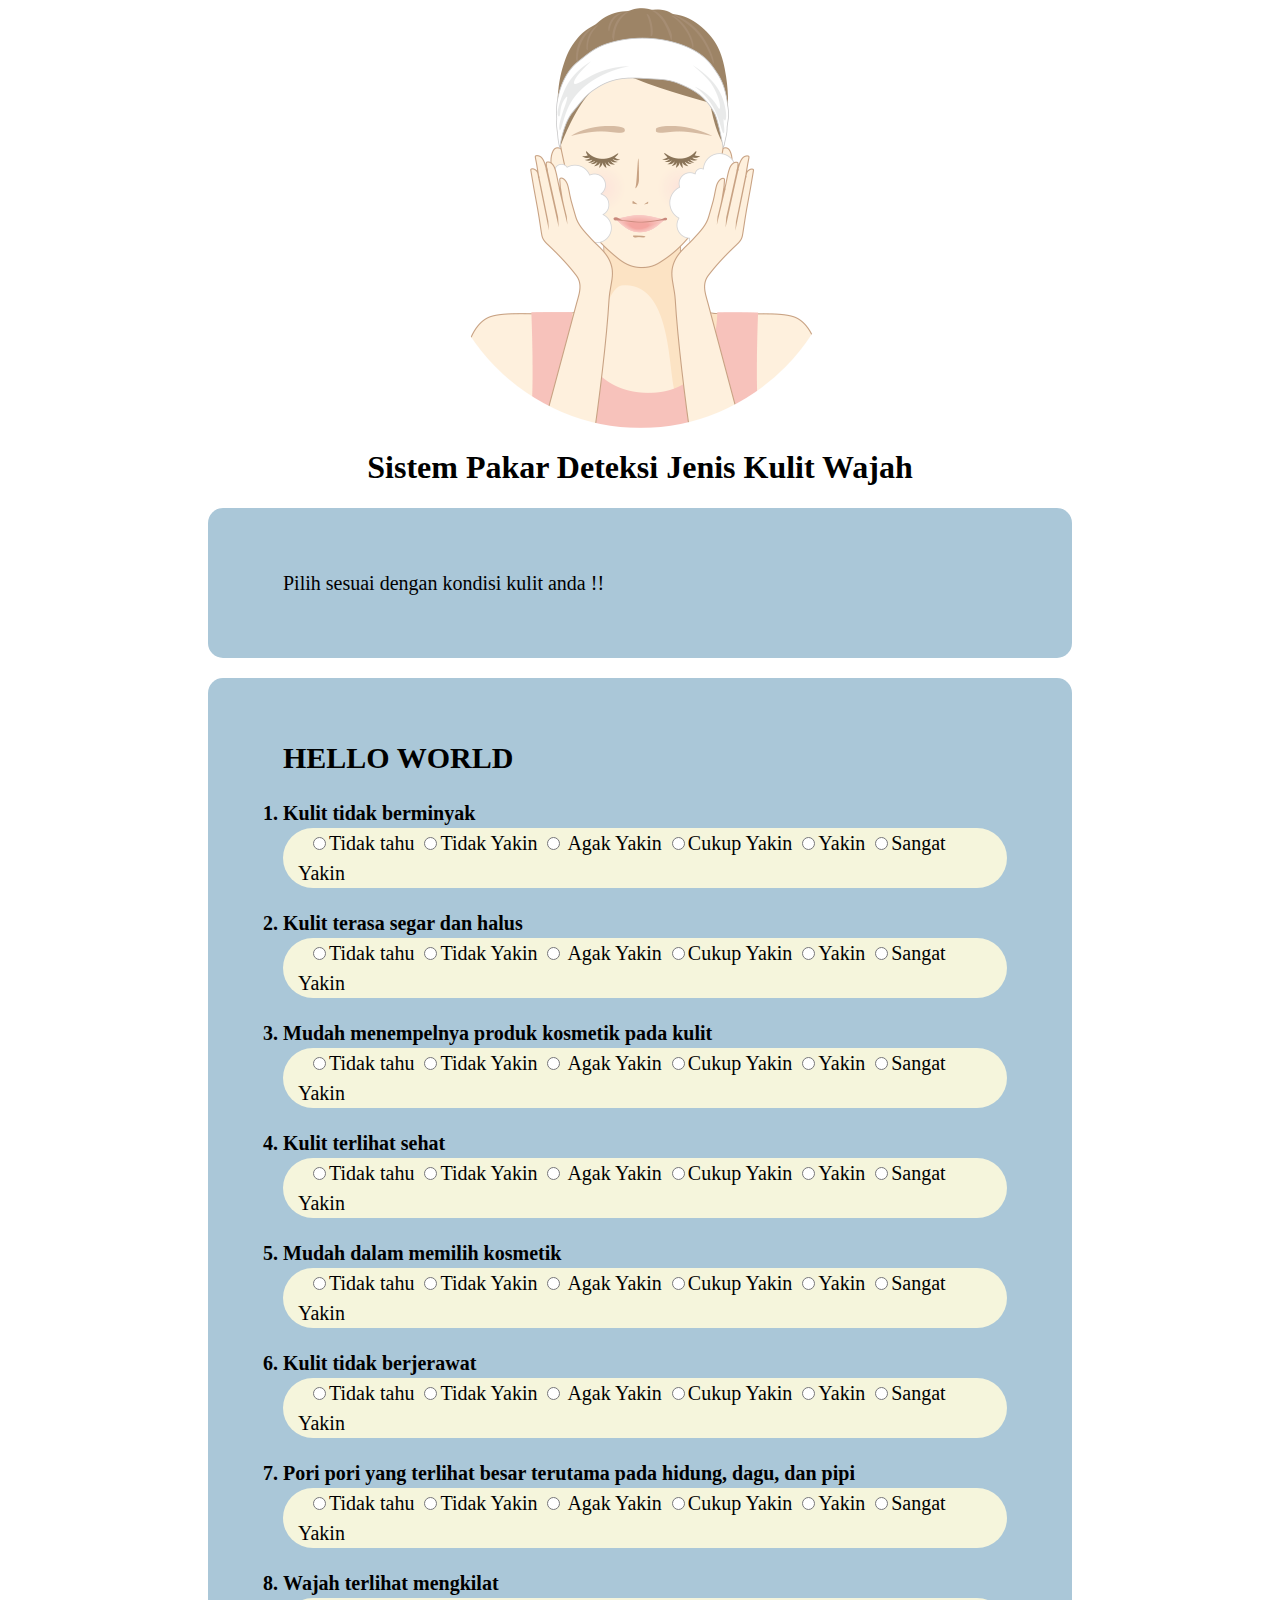
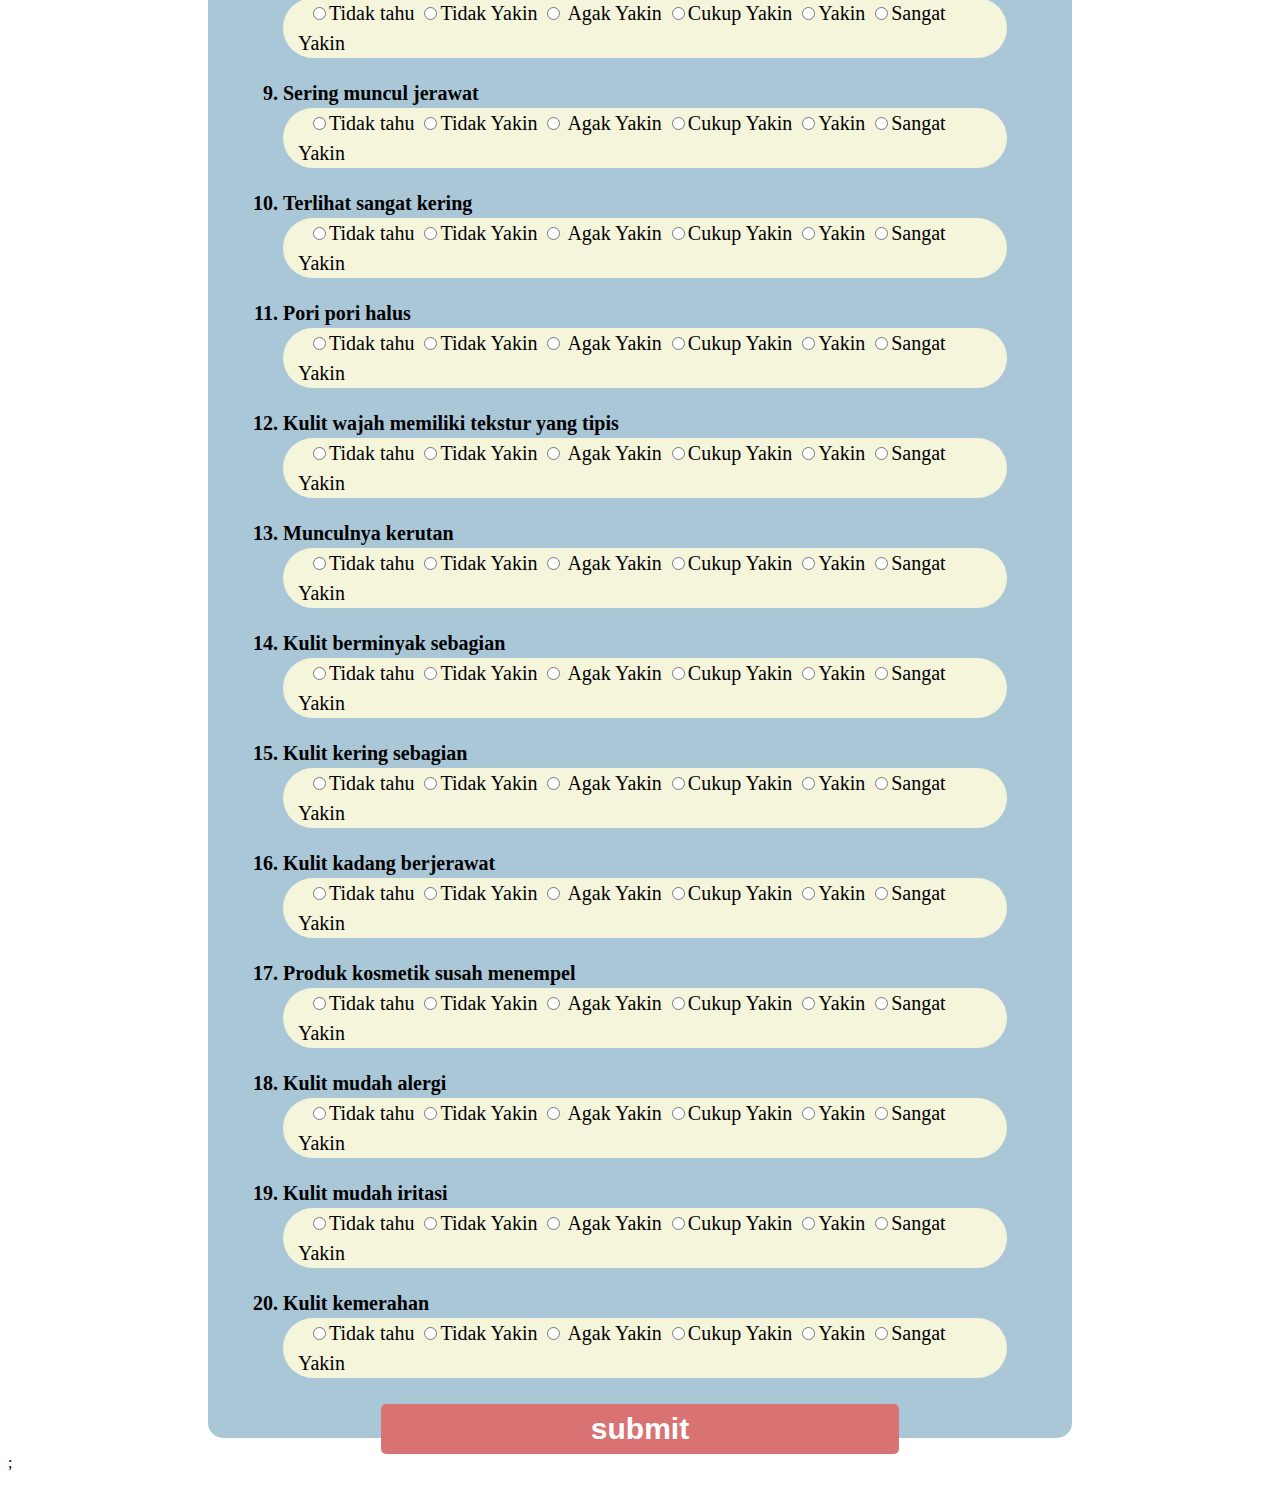
<file: index.html>
<!DOCTYPE html>
<html lang="en">
<head>
    <meta charset="UTF-8">
    <meta http-equiv="X-UA-Compatible" content="IE=edge">
    <meta name="viewport" content="width=device-width, initial-scale=1.0">

    <!-- CSS LINK -->
    <link rel="stylesheet" href="style.css" />
    

    <title>Sistem Pakar Deteksi Jenis Kulit Wajah</title>
</head>
<body>
    <div class="Profile">
        <img src="images/profile.png" alt="" style="border-radius: 50%; height: auto;display: block;margin-left: auto;margin-right: auto;">
    </div>
    <div class="jdl">
        <h1>Sistem Pakar Deteksi Jenis Kulit Wajah</h1>
    </div>
    <div class="form">
        <div class="g01">
            <p>Pilih sesuai dengan kondisi kulit anda !!</p>
        </div>
    </div>
    <div class="form">
        <form action="" class="formSaya" name="gejala-form">
            <ol>
                <div class="g01">
                    <h2>HELLO WORLD</h2>
                <div class="lbl"><label for=""><li>Kulit tidak berminyak</li></label></div>
                <div class="inpt">
                    <input type="radio" class="rad" name="G01" value="0">Tidak tahu
                    <input type="radio" class="rad" name="G01" value="0.2">Tidak Yakin
                    <input type="radio" class="rad" name="G01" value="0.4"> Agak Yakin
                    <input type="radio" class="rad" name="G01" value="0.6">Cukup Yakin
                    <input type="radio" class="rad" name="G01" value="0.8">Yakin
                    <input type="radio" class="rad" name="G01" value="1">Sangat Yakin
                </div>

                <div class="lbl"><label for=""><li>Kulit terasa segar dan halus</li></label></div>
                <div class="inpt">
                <input type="radio" class="rad" name="G02" value="0">Tidak tahu
                <input type="radio" class="rad" name="G02" value="0.2">Tidak Yakin
                <input type="radio" class="rad" name="G02" value="0.4"> Agak Yakin
                <input type="radio" class="rad" name="G02" value="0.6">Cukup Yakin
                <input type="radio" class="rad" name="G02" value="0.8">Yakin
                <input type="radio" class="rad" name="G02" value="1">Sangat Yakin
                </div>

                <div class="lbl"><label for=""><li>Mudah menempelnya produk kosmetik pada kulit</li></label></div>
                <div class="inpt">
                <input type="radio" class="rad" name="G03" value="0">Tidak tahu
                <input type="radio" class="rad" name="G03" value="0.2">Tidak Yakin
                <input type="radio" class="rad" name="G03" value="0.4"> Agak Yakin
                <input type="radio" class="rad" name="G03" value="0.6">Cukup Yakin
                <input type="radio" class="rad" name="G03" value="0.8">Yakin
                <input type="radio" class="rad" name="G03" value="1">Sangat Yakin
                </div>

                <div class="lbl"><label for=""><li>Kulit terlihat sehat</li></label></div>
                <div class="inpt">
                <input type="radio" class="rad" name="G04" value="0">Tidak tahu
                <input type="radio" class="rad" name="G04" value="0.2">Tidak Yakin
                <input type="radio" class="rad" name="G04" value="0.4"> Agak Yakin
                <input type="radio" class="rad" name="G04" value="0.6">Cukup Yakin
                <input type="radio" class="rad" name="G04" value="0.8">Yakin
                <input type="radio" class="rad" name="G04" value="1">Sangat Yakin
                </div>

                <div class="lbl"><label for=""><li>Mudah dalam memilih kosmetik</li></label></div>
                <div class="inpt">
                <input type="radio" class="rad" name="G05" value="0">Tidak tahu
                <input type="radio" class="rad" name="G05" value="0.2">Tidak Yakin
                <input type="radio" class="rad" name="G05" value="0.4"> Agak Yakin
                <input type="radio" class="rad" name="G05" value="0.6">Cukup Yakin
                <input type="radio" class="rad" name="G05" value="0.8">Yakin
                <input type="radio" class="rad" name="G05" value="1">Sangat Yakin
                </div>

                <div class="lbl"><label for=""><li>Kulit tidak berjerawat</li></label></div>
                <div class="inpt">
                <input type="radio" class="rad" name="G06" value="0">Tidak tahu
                <input type="radio" class="rad" name="G06" value="0.2">Tidak Yakin
                <input type="radio" class="rad" name="G06" value="0.4"> Agak Yakin
                <input type="radio" class="rad" name="G06" value="0.6">Cukup Yakin
                <input type="radio" class="rad" name="G06" value="0.8">Yakin
                <input type="radio" class="rad" name="G06" value="1">Sangat Yakin
                </div>

                <div class="lbl"><label for=""><li>Pori pori yang terlihat besar terutama pada hidung, dagu, dan pipi</li></label></div>
                <div class="inpt">
                <input type="radio" class="rad" name="G07" value="0">Tidak tahu
                <input type="radio" class="rad" name="G07" value="0.2">Tidak Yakin
                <input type="radio" class="rad" name="G07" value="0.4"> Agak Yakin
                <input type="radio" class="rad" name="G07" value="0.6">Cukup Yakin
                <input type="radio" class="rad" name="G07" value="0.8">Yakin
                <input type="radio" class="rad" name="G07" value="1">Sangat Yakin
                </div>

                <div class="lbl"><label for=""><li>Wajah terlihat mengkilat</li></label></div>
                <div class="inpt">
                <input type="radio" class="rad" name="G08" value="0">Tidak tahu
                <input type="radio" class="rad" name="G08" value="0.2">Tidak Yakin
                <input type="radio" class="rad" name="G08" value="0.4"> Agak Yakin
                <input type="radio" class="rad" name="G08" value="0.6">Cukup Yakin
                <input type="radio" class="rad" name="G08" value="0.8">Yakin
                <input type="radio" class="rad" name="G08" value="1">Sangat Yakin
                </div>

                <div class="lbl"><label for=""><li>Sering muncul jerawat</li></label></div>
                <div class="inpt">
                <input type="radio" class="rad" name="G09" value="0">Tidak tahu
                <input type="radio" class="rad" name="G09" value="0.2">Tidak Yakin
                <input type="radio" class="rad" name="G09" value="0.4"> Agak Yakin
                <input type="radio" class="rad" name="G09" value="0.6">Cukup Yakin
                <input type="radio" class="rad" name="G09" value="0.8">Yakin
                <input type="radio" class="rad" name="G09" value="1">Sangat Yakin
                </div>

                <div class="lbl"><label for=""><li>Terlihat sangat kering</li></label></div>
                <div class="inpt">
                <input type="radio" class="rad" name="G10" value="0">Tidak tahu
                <input type="radio" class="rad" name="G10" value="0.2">Tidak Yakin
                <input type="radio" class="rad" name="G10" value="0.4"> Agak Yakin
                <input type="radio" class="rad" name="G10" value="0.6">Cukup Yakin
                <input type="radio" class="rad" name="G10" value="0.8">Yakin
                <input type="radio" class="rad" name="G10" value="1">Sangat Yakin
                </div>

                <div class="lbl"><label for=""><li>Pori pori halus</li></label></div>
                <div class="inpt">
                <input type="radio" class="rad" name="G11" value="0">Tidak tahu
                <input type="radio" class="rad" name="G11" value="0.2">Tidak Yakin
                <input type="radio" class="rad" name="G11" value="0.4"> Agak Yakin
                <input type="radio" class="rad" name="G11" value="0.6">Cukup Yakin
                <input type="radio" class="rad" name="G11" value="0.8">Yakin
                <input type="radio" class="rad" name="G11" value="1">Sangat Yakin
                </div>

                <div class="lbl"><label for=""><li>Kulit wajah memiliki tekstur yang tipis</li></label></div>
                <div class="inpt">
                <input type="radio" class="rad" name="G12" value="0">Tidak tahu
                <input type="radio" class="rad" name="G12" value="0.2">Tidak Yakin
                <input type="radio" class="rad" name="G12" value="0.4"> Agak Yakin
                <input type="radio" class="rad" name="G12" value="0.6">Cukup Yakin
                <input type="radio" class="rad" name="G12" value="0.8">Yakin
                <input type="radio" class="rad" name="G12" value="1">Sangat Yakin
                </div>

                <div class="lbl"><label for=""><li>Munculnya kerutan</li></label></div>
                <div class="inpt">
                <input type="radio" class="rad" name="G13" value="0" >Tidak tahu
                <input type="radio" class="rad" name="G13" value="0.2">Tidak Yakin
                <input type="radio" class="rad" name="G13" value="0.4"> Agak Yakin
                <input type="radio" class="rad" name="G13" value="0.6">Cukup Yakin
                <input type="radio" class="rad" name="G13" value="0.8">Yakin
                <input type="radio" class="rad" name="G13" value="1">Sangat Yakin
                </div>

                <div class="lbl"><label for=""><li>Kulit berminyak sebagian</li></label></div>
                <div class="inpt">
                    <input type="radio" class="rad" name="G14" value="0">Tidak tahu
                    <input type="radio" class="rad" name="G14" value="0.2">Tidak Yakin
                    <input type="radio" class="rad" name="G14" value="0.4"> Agak Yakin
                    <input type="radio" class="rad" name="G14" value="0.6">Cukup Yakin
                    <input type="radio" class="rad" name="G14" value="0.8">Yakin
                    <input type="radio" class="rad" name="G14" value="1">Sangat Yakin
                </div>

                <div class="lbl"><label for=""><li>Kulit kering sebagian</li></label></div>
                <div class="inpt">
                    <input type="radio" class="rad" name="G15" value="0">Tidak tahu
                    <input type="radio" class="rad" name="G15" value="0.2">Tidak Yakin
                    <input type="radio" class="rad" name="G15" value="0.4"> Agak Yakin
                    <input type="radio" class="rad" name="G15" value="0.6">Cukup Yakin
                    <input type="radio" class="rad" name="G15" value="0.8">Yakin
                    <input type="radio" class="rad" name="G15" value="1">Sangat Yakin
                </div>

                <div class="lbl"><label for=""><li>Kulit kadang berjerawat</li></label></div>
                <div class="inpt">
                    <input type="radio" class="rad" name="G16" value="0">Tidak tahu
                    <input type="radio" class="rad" name="G16" value="0.2">Tidak Yakin
                    <input type="radio" class="rad" name="G16" value="0.4"> Agak Yakin
                    <input type="radio" class="rad" name="G16" value="0.6">Cukup Yakin
                    <input type="radio" class="rad" name="G16" value="0.8">Yakin
                    <input type="radio" class="rad" name="G16" value="1">Sangat Yakin
                </div>

                <div class="lbl"><label for=""><li>Produk kosmetik susah menempel</li></label></div>
                <div class="inpt">
                    <input type="radio" class="rad" name="G17" value="0">Tidak tahu
                    <input type="radio" class="rad" name="G17" value="0.2">Tidak Yakin
                    <input type="radio" class="rad" name="G17" value="0.4"> Agak Yakin
                    <input type="radio" class="rad" name="G17" value="0.6">Cukup Yakin
                    <input type="radio" class="rad" name="G17" value="0.8">Yakin
                    <input type="radio" class="rad" name="G17" value="1">Sangat Yakin
                </div>

                <div class="lbl"><label for=""><li>Kulit mudah alergi</li></label></div>
                <div class="inpt">
                    <input type="radio" class="rad" name="G18" value="0">Tidak tahu
                    <input type="radio" class="rad" name="G18" value="0.2">Tidak Yakin
                    <input type="radio" class="rad" name="G18" value="0.4"> Agak Yakin
                    <input type="radio" class="rad" name="G18" value="0.6">Cukup Yakin
                    <input type="radio" class="rad" name="G18" value="0.8">Yakin
                    <input type="radio" class="rad" name="G18" value="1">Sangat Yakin
                </div>

                <div class="lbl"><label for=""><li>Kulit mudah iritasi</li></label></div>
                <div class="inpt">
                    <input type="radio" class="rad" name="G19" value="0">Tidak tahu
                    <input type="radio" class="rad" name="G19" value="0.2">Tidak Yakin
                    <input type="radio" class="rad" name="G19" value="0.4"> Agak Yakin
                    <input type="radio" class="rad" name="G19" value="0.6">Cukup Yakin
                    <input type="radio" class="rad" name="G19" value="0.8">Yakin
                    <input type="radio" class="rad" name="G19" value="1">Sangat Yakin
                </div>

                <div class="lbl"><label for=""><li>Kulit kemerahan</li></label></div>
                <div class="inpt">
                    <input type="radio" class="rad" name="G20" value="0">Tidak tahu
                    <input type="radio" class="rad" name="G20" value="0.2">Tidak Yakin
                    <input type="radio" class="rad" name="G20" value="0.4"> Agak Yakin
                    <input type="radio" class="rad" name="G20" value="0.6">Cukup Yakin
                    <input type="radio" class="rad" name="G20" value="0.8">Yakin
                    <input type="radio" class="rad" name="G20" value="1">Sangat Yakin
                </div>
            </div>
            <br><br>
            </ol>
            
            <button type="button" value="Submiit" class="submit-btn" onclick="validasiForm();">submit
        </form>
    </div>
    <script src="app.js"></script>;
</body>
</html>
</file>
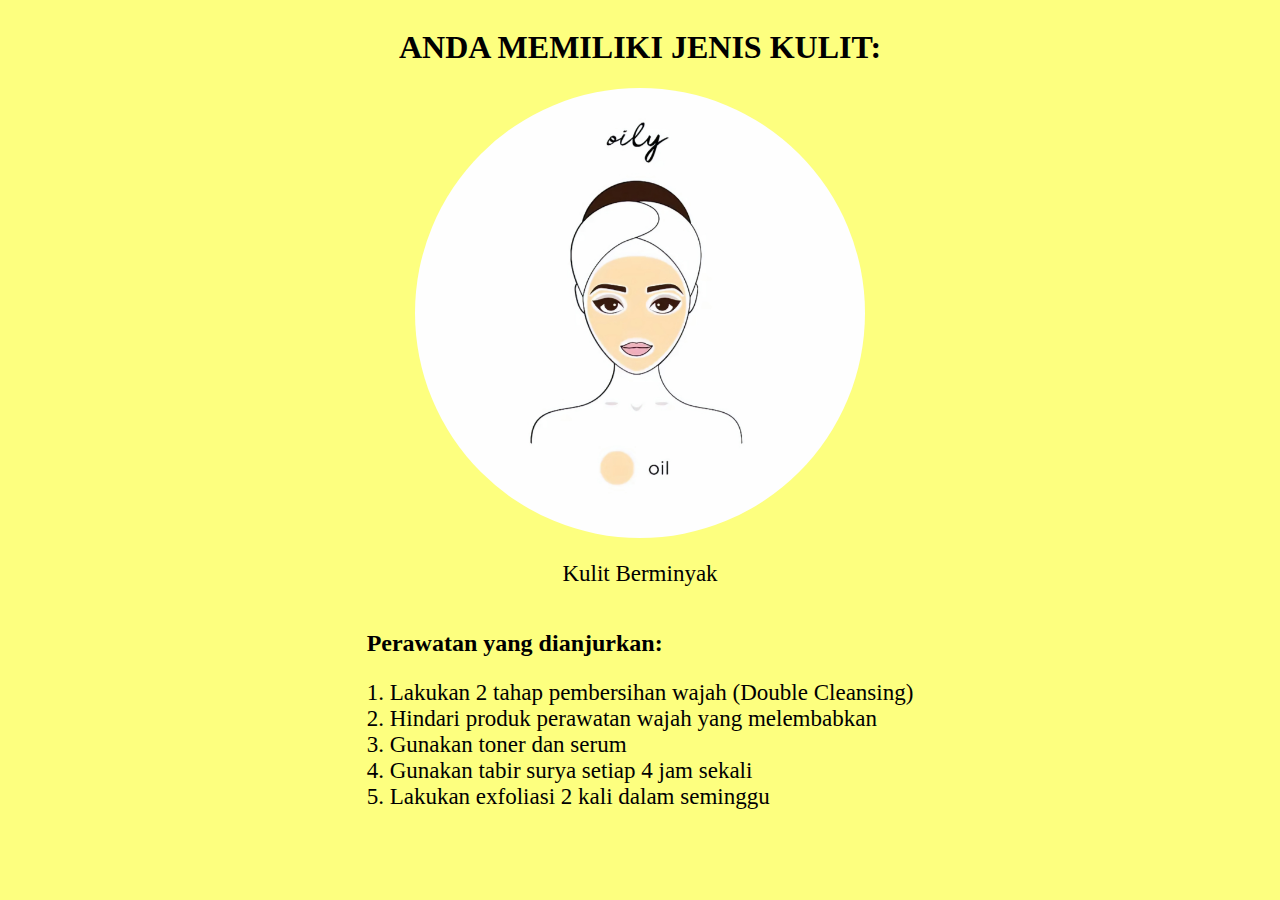
<file: kulitBerminyak.html>
<!DOCTYPE html>
<html>
<head>
    <meta charset="utf-8">
    <meta name="viewport" content="width=device-width, initial-scale=1">
    <title>Kulit Berminyak</title>
    <!-- CSS LINK -->
    <link rel="stylesheet" href="style.css" />
    <style>
        body{
            background-color: rgb(253, 255, 127);
        }
    </style>
</head>
<body>
    <div class="hasil">
        <h1>ANDA MEMILIKI JENIS KULIT:</h1>
        <img src="images/Kulitberminyak.jpg" alt="">
        <p>Kulit Berminyak</p>
        <div class="perawatan">
            <h2>Perawatan yang dianjurkan:</h2>
            <p>
                1. Lakukan 2 tahap pembersihan wajah (Double Cleansing)<br>
                2. Hindari produk perawatan wajah yang melembabkan<br>
                3. Gunakan toner dan serum<br>
                4. Gunakan tabir surya setiap 4 jam sekali<br>
                5. Lakukan exfoliasi 2 kali dalam seminggu
            </p>
        </div>
    </div>
</body>
</html>
</file>
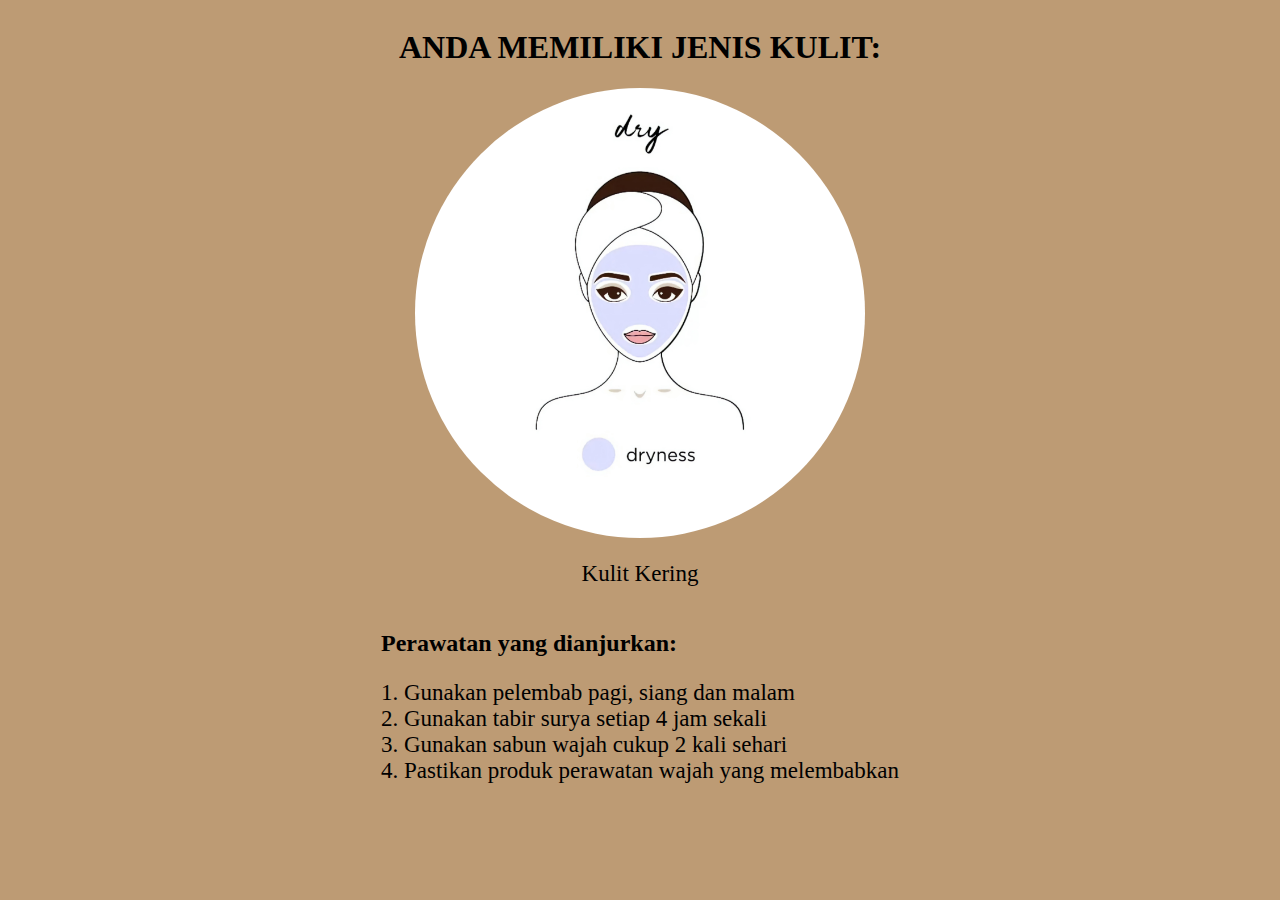
<file: kulitKering.html>
<!DOCTYPE html>
<html>
<head>
    <meta charset="utf-8">
    <meta name="viewport" content="width=device-width, initial-scale=1">
    <title>Kulit Kering</title>
    <!-- CSS LINK -->
    <link rel="stylesheet" href="style.css" />
    <style>
        body{
            background-color: rgb(189, 155, 116);
        }
    </style>
</head>
<body>
    <div class="hasil">
        <h1>ANDA MEMILIKI JENIS KULIT:</h1>
        <img src="images/Kulitkering.jpg" alt="">
        <p>Kulit Kering</p>
        <div class="perawatan">
            <h2>Perawatan yang dianjurkan:</h2>
            <p>
                1. Gunakan pelembab pagi, siang dan malam<br>
                2. Gunakan tabir surya setiap 4 jam sekali<br>
                3. Gunakan sabun wajah cukup 2 kali sehari <br>
                4. Pastikan produk perawatan wajah yang melembabkan
            </p>
        </div>
    </div>
</body>
</html>
</file>
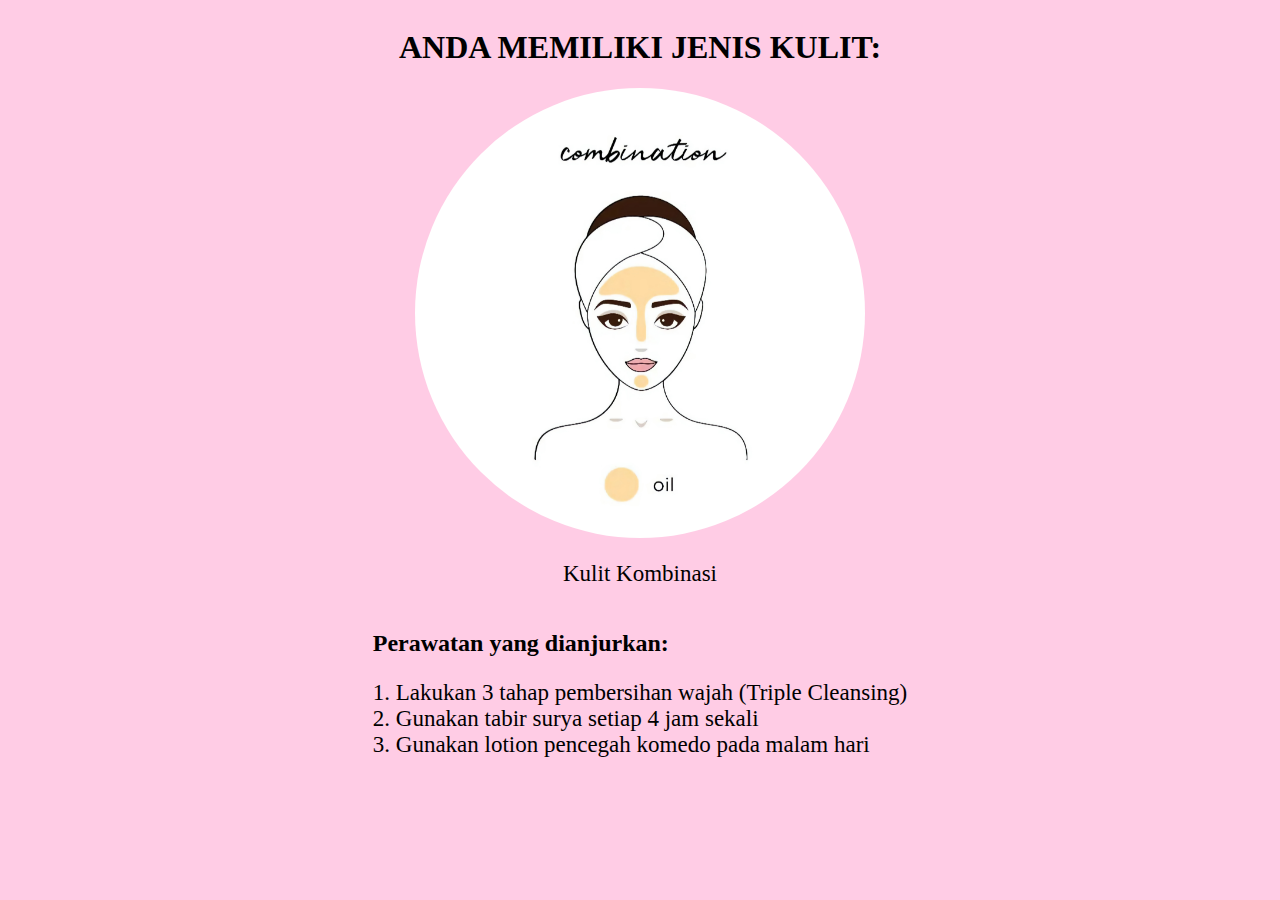
<file: kulitKombinasi.html>
<!DOCTYPE html>
<html>
<head>
    <meta charset="utf-8">
    <meta name="viewport" content="width=device-width, initial-scale=1">
    <title>Kulit Kombinasi</title>
    <!-- CSS LINK -->
    <link rel="stylesheet" href="style.css" />
    <style>
        body{
            background-color: rgb(255, 204, 229);
        }
    </style>
</head>
<body>
    <div class="hasil">
        <h1>ANDA MEMILIKI JENIS KULIT:</h1>
        <img src="images/Kulitkombinasi.jpg" alt="">
        <p>Kulit Kombinasi</p>
        <div class="perawatan">
            <h2>Perawatan yang dianjurkan:</h2>
            <p>
                1. Lakukan 3 tahap pembersihan wajah (Triple Cleansing)<br>
                2. Gunakan tabir surya setiap 4 jam sekali<br>
                3. Gunakan lotion pencegah komedo pada malam hari
            </p>
        </div>
    </div>
</body>
</html>
</file>
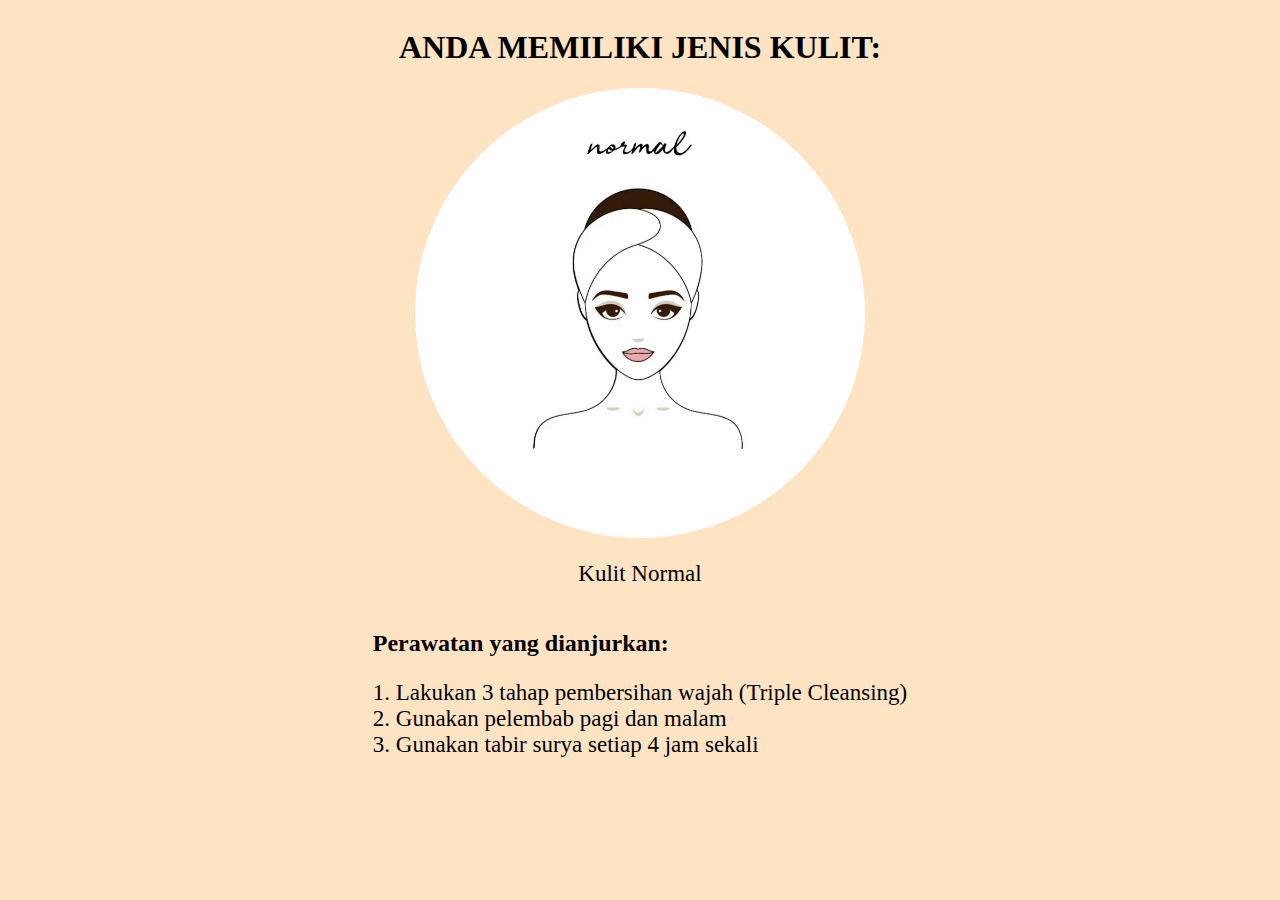
<file: kulitNormal.html>
<!DOCTYPE html>
<html lang="en">
<head>
    <meta charset="UTF-8">
    <meta http-equiv="X-UA-Compatible" content="IE=edge">
    <meta name="viewport" content="width=device-width, initial-scale=1.0">

    <!-- CSS LINK -->
    <link rel="stylesheet" href="style.css" />

    <title>Kulit Normal</title>
</head>
<body class="background">
    <div class="hasil">
        <h1>ANDA MEMILIKI JENIS KULIT:</h1>
        <img src="images/Kulitnormal.png" alt="">
        <p>Kulit Normal</p>
        <div class="perawatan">
            <h2>Perawatan yang dianjurkan:</h2>
            <p>
                1. Lakukan 3 tahap pembersihan wajah (Triple Cleansing)<br>
                2. Gunakan pelembab pagi dan malam<br>
                3. Gunakan tabir surya setiap 4 jam sekali
            </p>
        </div>
    </div>
</body>
</html>
</file>
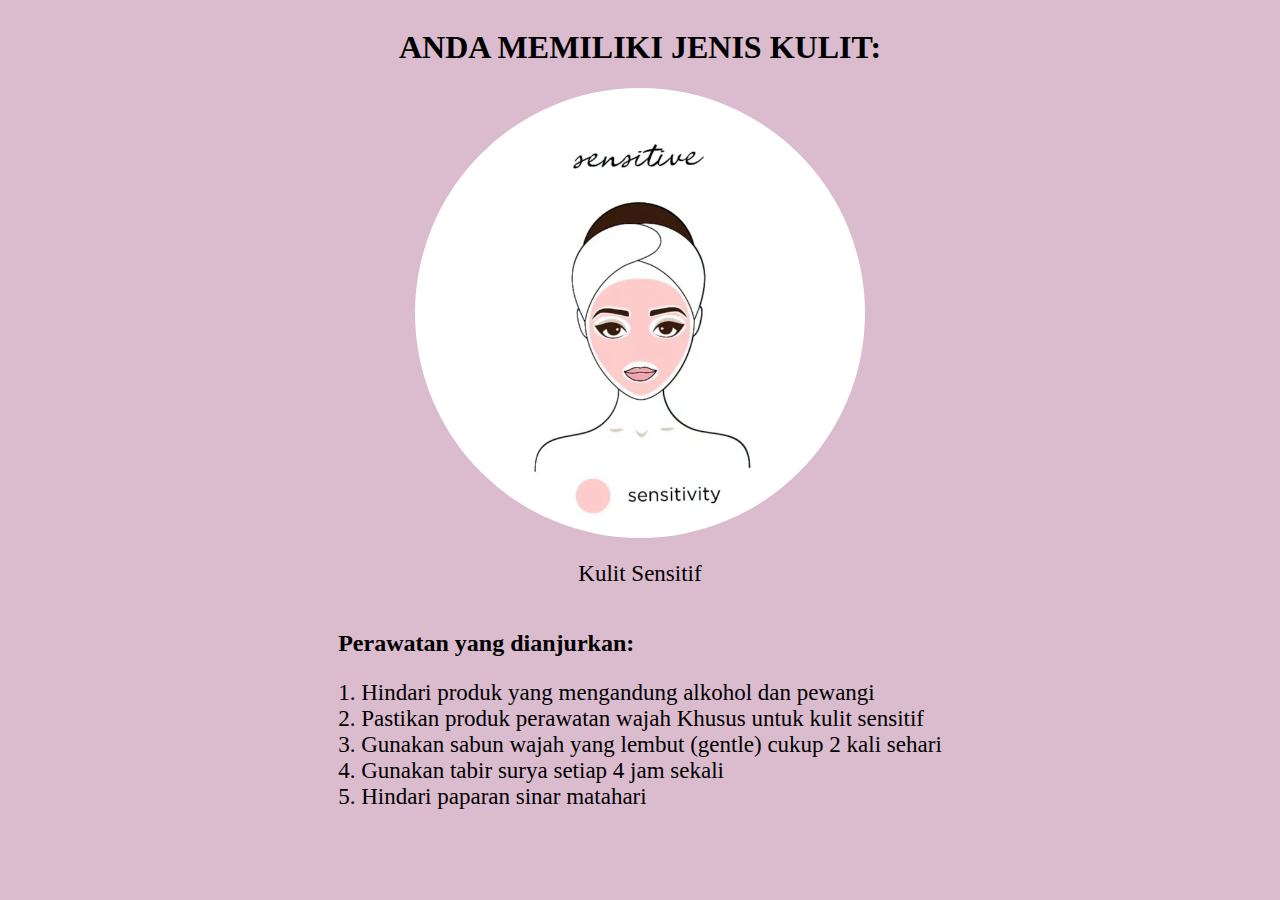
<file: kulitSensitif.html>
<!DOCTYPE html>
<html>
<head>
    <meta charset="utf-8">
    <meta name="viewport" content="width=device-width, initial-scale=1">
    <title>Kulit Sensitif</title>
    <!-- CSS LINK -->
    <link rel="stylesheet" href="style.css" />
    <style>
        body{
            background-color: rgb(219, 187, 206);
        }
    </style>
</head>
<body>
    <div class="hasil">
        <h1>ANDA MEMILIKI JENIS KULIT:</h1>
        <img src="images/Kulitsensitif.jpg" alt="">
        <p>Kulit Sensitif</p>
        <div class="perawatan">
            <h2>Perawatan yang dianjurkan:</h2>
            <p>
                1. Hindari produk yang mengandung alkohol dan pewangi<br>
                2. Pastikan produk perawatan wajah Khusus untuk kulit sensitif<br>
                3. Gunakan sabun wajah yang lembut (gentle) cukup 2 kali sehari<br>
                4. Gunakan tabir surya setiap 4 jam sekali<br>
                5. Hindari paparan sinar matahari
            </p>
        </div>
    </div>
</body>
</html>
</file>
<file: style.css>
.form{
    margin: 0px 200px;
}


.jdl{
    text-align: center;
}

.g01{
    font-size: 20px;
    display: flex;
    flex-direction: column;
    background-color: #AAC7D8;
    padding: 40px;
    padding-left: 75px;
    border-radius: 15px;
    margin-bottom: 20px;
    line-height: 30px;
    padding-right: 65px;
}

ol{
    padding-left: 0px;
    margin-bottom: -90px;
}

.lbl{
    font-weight: bold;
}

.g01 select{
    margin-left: 0px;
    height: 25px;
    border-width: 0px;
    border-radius: 5px;
    font-size: 17px;
    padding-left: 10px;
}

.inpt{
    border-radius: 30px;
    padding-right: 20px;
    padding-left: 15px;
    text-indent: 10px;
    background: beige;
    margin: inherit;

}

button.submit-btn{
    border-width: 0px;
    border-radius: 5px;
    height: 50px;
    background-color: #d97373;
    color: white;
    font-size: 30px;
    font-weight: bolder;
    margin-left: 20%;
    margin-right: 20%;
    width: -webkit-fill-available;
    cursor: pointer;
}

.background{
    background-color: bisque;
}

.hasil{
    display: flex;
    flex-direction: column;
    align-items: center;
}

.hasil img{
    width: 450px;
    border-radius: 50%;
}

.hasil p{
    font-size: 23px;
}
</file>
